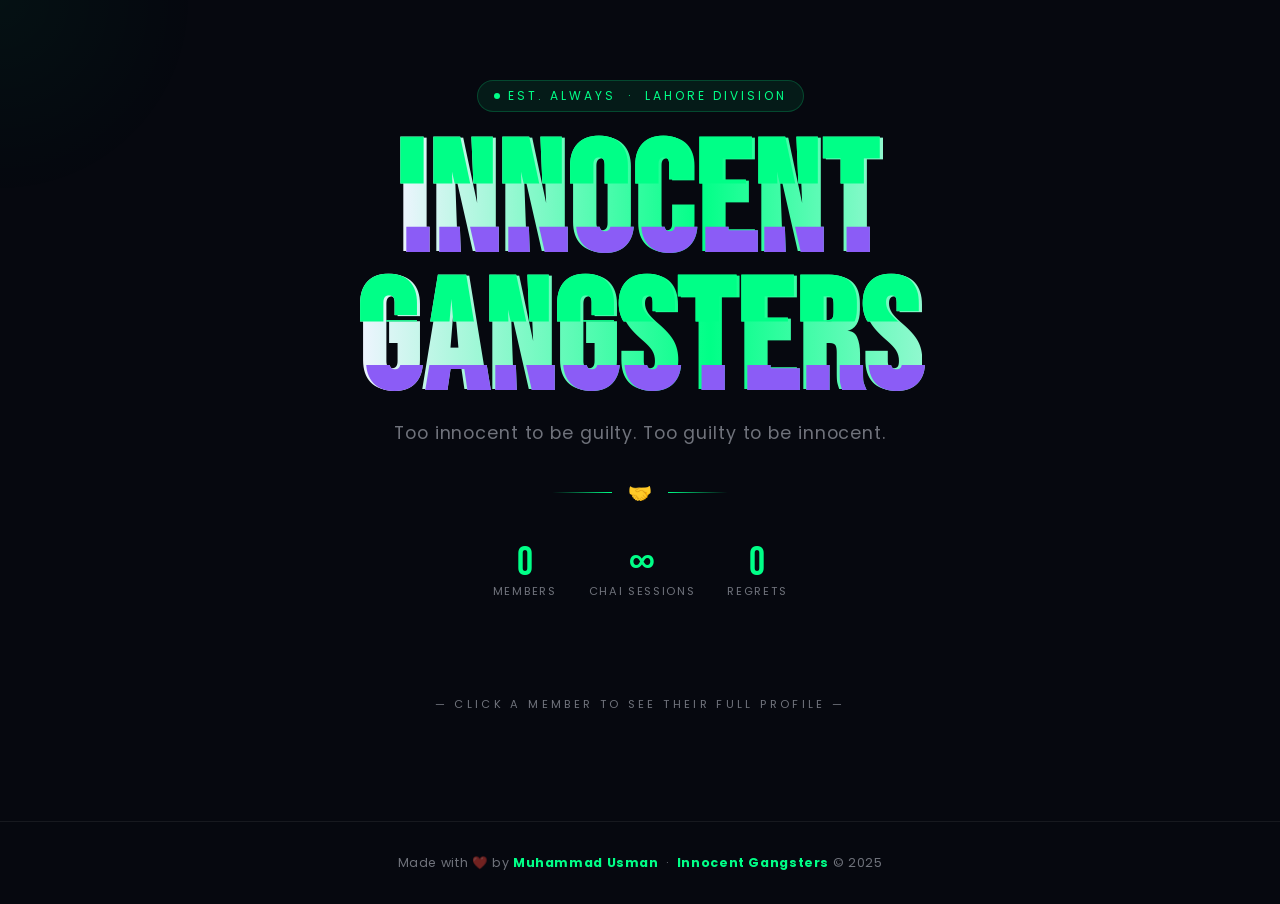
<file: index.html>
<!DOCTYPE html>
<html lang="en">

<head>
    <meta charset="UTF-8" />
    <meta name="viewport" content="width=device-width, initial-scale=1.0" />
    <meta name="description"
        content="Innocent Gangsters – the official crew page. Click to find out who we really are." />
    <title>Innocent Gangsters 🔥</title>

    <!-- Fonts & Icons -->
    <link rel="preconnect" href="https://fonts.googleapis.com" />
    <link
        href="https://fonts.googleapis.com/css2?family=Bebas+Neue&family=Poppins:wght@300;400;500;600;700&display=swap"
        rel="stylesheet" />

    <!-- Stylesheets (order matters) -->
    <link rel="stylesheet" href="css/style.css" />
    <link rel="stylesheet" href="css/cards.css" />

    <!-- Favicon emoji -->
    <link rel="icon"
        href="data:image/svg+xml,<svg xmlns='http://www.w3.org/2000/svg' viewBox='0 0 100 100'><text y='.9em' font-size='90'>🔥</text></svg>" />
</head>

<body>

    <!-- Cursor glow -->
    <div class="cursor-glow" id="cursor-glow"></div>

    <!-- Particle Canvas -->
    <canvas id="bg-canvas" aria-hidden="true"></canvas>

    <div class="site-wrapper">

        <!-- ── Hero ──────────────────────────────────── -->
        <header class="hero">
            <div class="hero-eyebrow">Est. Always &nbsp;·&nbsp; Lahore Division</div>

            <h1 class="hero-title">
                <span class="glitch" data-text="INNOCENT">INNOCENT</span>
                <br />
                <span class="glitch" data-text="GANGSTERS">GANGSTERS</span>
            </h1>

            <p class="hero-subtitle">
                Too innocent to be guilty. Too guilty to be innocent.
            </p>

            <div class="hero-divider">
                <span></span>
                <em>🤝</em>
                <span></span>
            </div>

            <div class="gang-stats">
                <div class="gang-stat">
                    <div class="gang-stat-num" id="gang-count">0</div>
                    <div class="gang-stat-label">Members</div>
                </div>
                <div class="gang-stat">
                    <div class="gang-stat-num">∞</div>
                    <div class="gang-stat-label">Chai Sessions</div>
                </div>
                <div class="gang-stat">
                    <div class="gang-stat-num">0</div>
                    <div class="gang-stat-label">Regrets</div>
                </div>
            </div>
        </header>

        <!-- ── Cards Grid ─────────────────────────────── -->
        <main>
            <p class="section-label">— click a member to see their full profile —</p>
            <div class="cards-grid" id="cards-grid">
                <!-- Cards injected by app.js from data.js -->
            </div>
        </main>

        <!-- ── Footer ─────────────────────────────────── -->
        <footer class="footer">
            <p>Made with ❤️ by <strong>Muhammad Usman</strong> &nbsp;·&nbsp; <strong>Innocent Gangsters</strong> © 2025
            </p>
        </footer>

    </div><!-- end site-wrapper -->

    <!-- ══ Scripts (order matters) ═════════════════════ -->
    <script src="js/data.js"></script><!-- friend data first -->
    <script src="js/app.js"></script><!-- render + particles last -->

    <script>
        // Cursor glow follow effect
        const glow = document.getElementById('cursor-glow');
        if (glow) {
            document.addEventListener('mousemove', e => {
                glow.style.left = e.clientX + 'px';
                glow.style.top = e.clientY + 'px';
            });
        }
    </script>

</body>

</html>
</file>
<file: css/style.css>
/*
  =====================================================
  css/style.css  –  Global Design System
  Innocent Gangsters

  Theme: Dark street / neon underground
  Fonts: "Bebas Neue" (headings), "Poppins" (body)
  =====================================================
*/

@import url('https://fonts.googleapis.com/css2?family=Bebas+Neue&family=Poppins:wght@300;400;500;600;700&display=swap');

/* ── CSS Variables ─────────────────────────────────── */
:root {
    --bg-dark: #06080f;
    --bg-card: #0d1117;
    --bg-glass: rgba(255, 255, 255, 0.03);
    --border: rgba(255, 255, 255, 0.07);
    --white: #f0f4ff;
    --muted: rgba(240, 244, 255, 0.45);
    --green: #00ff87;
    --purple: #8b5cf6;
    --orange: #ff6b35;
    --cyan: #06b6d4;
    --yellow: #f59e0b;
    --danger: #ef4444;

    --font-heading: 'Bebas Neue', cursive;
    --font-body: 'Poppins', sans-serif;

    --radius-sm: 8px;
    --radius-md: 16px;
    --radius-lg: 24px;
    --radius-xl: 32px;

    --transition: all 0.3s cubic-bezier(0.4, 0, 0.2, 1);
    --transition-slow: all 0.6s cubic-bezier(0.4, 0, 0.2, 1);
}

/* ── Reset ─────────────────────────────────────────── */
*,
*::before,
*::after {
    margin: 0;
    padding: 0;
    box-sizing: border-box;
}

html {
    scroll-behavior: smooth;
}

body {
    font-family: var(--font-body);
    background: var(--bg-dark);
    color: var(--white);
    min-height: 100vh;
    overflow-x: hidden;
    cursor: default;
}

/* ── Scrollbar ─────────────────────────────────────── */
::-webkit-scrollbar {
    width: 6px;
}

::-webkit-scrollbar-track {
    background: var(--bg-dark);
}

::-webkit-scrollbar-thumb {
    background: #222;
    border-radius: 99px;
}

::-webkit-scrollbar-thumb:hover {
    background: var(--green);
}

/* ── Canvas Background ─────────────────────────────── */
#bg-canvas {
    position: fixed;
    top: 0;
    left: 0;
    width: 100%;
    height: 100%;
    pointer-events: none;
    z-index: 0;
    opacity: 0.6;
}

/* ── Site Wrapper ──────────────────────────────────── */
.site-wrapper {
    position: relative;
    z-index: 1;
}

/* ── Hero / Header ─────────────────────────────────── */
.hero {
    text-align: center;
    padding: 80px 24px 60px;
    position: relative;
}

.hero-eyebrow {
    display: inline-block;
    font-size: 0.75rem;
    letter-spacing: 0.25em;
    text-transform: uppercase;
    color: var(--green);
    background: rgba(0, 255, 135, 0.08);
    border: 1px solid rgba(0, 255, 135, 0.2);
    padding: 6px 16px;
    border-radius: 99px;
    margin-bottom: 24px;
    animation: fadeInDown 0.8s ease both;
}

.hero-title {
    font-family: var(--font-heading);
    font-size: clamp(4rem, 12vw, 10rem);
    line-height: 0.9;
    letter-spacing: 0.02em;
    margin-bottom: 8px;
    animation: fadeInUp 0.8s ease 0.1s both;
    position: relative;
    color: var(--white);
}

/* Glitch effect on title */
.glitch::before,
.glitch::after {
    content: attr(data-text);
    position: absolute;
    top: 0;
    left: 0;
    width: 100%;
    height: 100%;
    font-family: inherit;
    font-size: inherit;
    background: inherit;
    -webkit-background-clip: text;
    background-clip: text;
    -webkit-text-fill-color: transparent;
}

.glitch::before {
    -webkit-text-fill-color: var(--green);
    clip-path: polygon(0 0, 100% 0, 100% 35%, 0 35%);
    transform: translate(-3px, -1px);
    animation: glitch-top 3s infinite linear alternate-reverse;
}

.glitch::after {
    -webkit-text-fill-color: var(--purple);
    clip-path: polygon(0 65%, 100% 65%, 100% 100%, 0 100%);
    transform: translate(3px, 1px);
    animation: glitch-bottom 2.5s infinite linear alternate-reverse;
}

.hero-subtitle {
    font-size: clamp(0.9rem, 2vw, 1.1rem);
    color: var(--muted);
    letter-spacing: 0.05em;
    animation: fadeInUp 0.8s ease 0.2s both;
    margin-bottom: 32px;
}

.hero-divider {
    display: flex;
    align-items: center;
    justify-content: center;
    gap: 16px;
    animation: fadeInUp 0.8s ease 0.3s both;
    margin-bottom: 16px;
}

.hero-divider span {
    width: 60px;
    height: 1px;
    background: linear-gradient(90deg, transparent, var(--green));
}

.hero-divider span:last-child {
    background: linear-gradient(90deg, var(--green), transparent);
}

.hero-divider em {
    font-style: normal;
    font-size: 1.2rem;
}

/* ── Gang Count Badge ──────────────────────────────── */
.gang-stats {
    display: flex;
    align-items: center;
    justify-content: center;
    gap: 32px;
    flex-wrap: wrap;
    padding: 20px;
    animation: fadeInUp 0.8s ease 0.4s both;
}

.gang-stat {
    text-align: center;
}

.gang-stat-num {
    font-family: var(--font-heading);
    font-size: 2.5rem;
    color: var(--green);
    line-height: 1;
}

.gang-stat-label {
    font-size: 0.7rem;
    color: var(--muted);
    text-transform: uppercase;
    letter-spacing: 0.15em;
}

/* ── Section: Cards Grid ───────────────────────────── */
.section-label {
    text-align: center;
    font-size: 0.7rem;
    letter-spacing: 0.3em;
    text-transform: uppercase;
    color: var(--muted);
    padding: 16px 24px 4px;
}

.cards-grid {
    display: grid;
    grid-template-columns: repeat(auto-fill, minmax(280px, 1fr));
    gap: 24px;
    padding: 24px 32px 80px;
    max-width: 1400px;
    margin: 0 auto;
}

/* ── Footer ────────────────────────────────────────── */
.footer {
    text-align: center;
    padding: 32px;
    color: var(--muted);
    font-size: 0.78rem;
    letter-spacing: 0.05em;
    border-top: 1px solid var(--border);
}

.footer strong {
    color: var(--green);
}

/* ── Animations ────────────────────────────────────── */
@keyframes fadeInUp {
    from {
        opacity: 0;
        transform: translateY(24px);
    }

    to {
        opacity: 1;
        transform: translateY(0);
    }
}

@keyframes fadeInDown {
    from {
        opacity: 0;
        transform: translateY(-16px);
    }

    to {
        opacity: 1;
        transform: translateY(0);
    }
}

@keyframes glitch-top {
    0% {
        transform: translate(-3px, -1px);
    }

    15% {
        transform: translate(3px, 0);
    }

    30% {
        transform: translate(0, 2px);
    }

    50% {
        transform: translate(-3px, -1px) scaleX(1.05);
    }

    70% {
        transform: translate(2px, -1px);
    }

    100% {
        transform: translate(-3px, -1px);
    }
}

@keyframes glitch-bottom {
    0% {
        transform: translate(3px, 1px);
    }

    20% {
        transform: translate(-3px, 0);
        clip-path: polygon(0 60%, 100% 60%, 100% 100%, 0 100%);
    }

    40% {
        transform: translate(0, -2px);
    }

    60% {
        transform: translate(3px, 2px) scaleX(0.98);
    }

    80% {
        transform: translate(-2px, 1px);
    }

    100% {
        transform: translate(3px, 1px);
    }
}

@keyframes pulse-ring {
    0% {
        transform: scale(0.95);
        box-shadow: 0 0 0 0 currentColor;
    }

    70% {
        transform: scale(1);
        box-shadow: 0 0 0 10px transparent;
    }

    100% {
        transform: scale(0.95);
        box-shadow: 0 0 0 0 transparent;
    }
}

@keyframes float {

    0%,
    100% {
        transform: translateY(0);
    }

    50% {
        transform: translateY(-8px);
    }
}

@keyframes shimmer {
    0% {
        background-position: -200% center;
    }

    100% {
        background-position: 200% center;
    }
}

@keyframes neonPulse {

    0%,
    100% {
        text-shadow: 0 0 10px currentColor, 0 0 20px currentColor;
    }

    50% {
        text-shadow: 0 0 20px currentColor, 0 0 40px currentColor, 0 0 80px currentColor;
    }
}

@keyframes borderSpin {
    0% {
        border-color: var(--green);
        box-shadow: 0 0 10px var(--green);
    }

    33% {
        border-color: var(--purple);
        box-shadow: 0 0 10px var(--purple);
    }

    66% {
        border-color: var(--cyan);
        box-shadow: 0 0 10px var(--cyan);
    }

    100% {
        border-color: var(--green);
        box-shadow: 0 0 10px var(--green);
    }
}

@keyframes ping {

    75%,
    100% {
        transform: scale(2);
        opacity: 0;
    }
}

/* ── Hero title shimmer – applied to glitch spans ––––––––––– */
.hero-title {
    font-family: var(--font-heading);
    font-size: clamp(4rem, 12vw, 10rem);
    line-height: 0.9;
    letter-spacing: 0.02em;
    margin-bottom: 8px;
    position: relative;
    animation: fadeInUp 0.8s ease 0.1s both;
    /* Keep fadeInUp for the main title */
}

.glitch {
    position: relative;
    display: inline-block;
    color: var(--white);
    /* Default color for glitch text */
    background: linear-gradient(90deg,
            var(--white) 0%,
            var(--green) 25%,
            var(--white) 50%,
            var(--purple) 75%,
            var(--white) 100%);
    background-size: 250% auto;
    -webkit-background-clip: text;
    background-clip: text;
    -webkit-text-fill-color: transparent;
    animation: shimmer 6s linear 1s infinite;
}

/* ── Gang stat numbers glow ──────────────────────────── */
.gang-stat-num {
    font-family: var(--font-heading);
    font-size: 2.5rem;
    color: var(--green);
    line-height: 1;
    animation: neonPulse 3s ease-in-out infinite;
}

/* ── Eyebrow badge live ping dot ─────────────────────── */
.hero-eyebrow {
    position: relative;
    display: inline-flex;
    align-items: center;
    gap: 8px;
}

.hero-eyebrow::before {
    content: '';
    width: 6px;
    height: 6px;
    border-radius: 50%;
    background: var(--green);
    display: inline-block;
    animation: neonPulse 2s ease-in-out infinite;
    flex-shrink: 0;
}

/* ── Animated underline on section-label ─────────────── */
.section-label {
    text-align: center;
    font-size: 0.7rem;
    letter-spacing: 0.3em;
    text-transform: uppercase;
    color: var(--muted);
    padding: 16px 24px 4px;
    position: relative;
}

/* ── Cursor glow effect ──────────────────────────────── */
.cursor-glow {
    position: fixed;
    width: 400px;
    height: 400px;
    border-radius: 50%;
    background: radial-gradient(circle, rgba(0, 255, 135, 0.04) 0%, transparent 70%);
    pointer-events: none;
    z-index: 0;
    transform: translate(-50%, -50%);
    transition: transform 0.1s ease;
}

/* ── Utility ───────────────────────────────────────── */
.sr-only {
    position: absolute;
    width: 1px;
    height: 1px;
    overflow: hidden;
    clip: rect(0, 0, 0, 0);
}

/* ── Responsive ────────────────────────────────────── */
@media (max-width: 640px) {
    .cards-grid {
        padding: 16px 16px 60px;
        gap: 16px;
    }

    .hero {
        padding: 60px 16px 40px;
    }

    .gang-stats {
        gap: 20px;
    }
}
</file>
<file: css/cards.css>
/*
  =====================================================
  css/cards.css  –  Friend Cards
  3D tilt on hover, neon glow, stagger entrance
  =====================================================
*/

/* ── Friend Card ───────────────────────────────────── */
.friend-card {
    position: relative;
    border-radius: var(--radius-lg);
    background: var(--bg-card);
    border: 1px solid var(--border);
    overflow: hidden;
    cursor: pointer;
    transition: var(--transition);

    /* 3D tilt setup */
    transform-style: preserve-3d;
    will-change: transform;

    /* Entrance animation */
    opacity: 0;
    transform: translateY(40px) scale(0.96);
    animation: cardEntrance 0.6s cubic-bezier(0.4, 0, 0.2, 1) forwards;
}

.friend-card:nth-child(1) {
    animation-delay: 0.05s;
}

.friend-card:nth-child(2) {
    animation-delay: 0.12s;
}

.friend-card:nth-child(3) {
    animation-delay: 0.19s;
}

.friend-card:nth-child(4) {
    animation-delay: 0.26s;
}

.friend-card:nth-child(5) {
    animation-delay: 0.33s;
}

.friend-card:nth-child(6) {
    animation-delay: 0.40s;
}

.friend-card:nth-child(7) {
    animation-delay: 0.47s;
}

.friend-card:nth-child(8) {
    animation-delay: 0.54s;
}

.friend-card:nth-child(9) {
    animation-delay: 0.61s;
}

.friend-card:nth-child(10) {
    animation-delay: 0.68s;
}

.friend-card:nth-child(11) {
    animation-delay: 0.75s;
}

.friend-card:nth-child(12) {
    animation-delay: 0.82s;
}

@keyframes cardEntrance {
    to {
        opacity: 1;
        transform: translateY(0) scale(1);
    }
}

/* ── Glow overlay (color changes per friend) ───────── */
.friend-card::before {
    content: '';
    position: absolute;
    inset: 0;
    border-radius: inherit;
    background: radial-gradient(circle at 50% 0%,
            var(--card-color, var(--green)) 0%,
            transparent 65%);
    opacity: 0;
    transition: opacity 0.4s ease;
    z-index: 0;
    pointer-events: none;
}

/* ── Border glow on hover ──────────────────────────── */
.friend-card::after {
    content: '';
    position: absolute;
    inset: -1px;
    border-radius: inherit;
    padding: 1px;
    background: linear-gradient(135deg,
            var(--card-color, var(--green)),
            transparent 50%,
            var(--card-color, var(--green)));
    -webkit-mask: linear-gradient(#fff 0 0) content-box, linear-gradient(#fff 0 0);
    -webkit-mask-composite: xor;
    mask-composite: exclude;
    opacity: 0;
    transition: opacity 0.4s ease;
    pointer-events: none;
}

.friend-card:hover::before {
    opacity: 0.08;
}

.friend-card:hover::after {
    opacity: 1;
}

.friend-card:hover {
    box-shadow: 0 24px 64px rgba(0, 0, 0, 0.6),
        0 0 40px color-mix(in srgb, var(--card-color, var(--green)) 20%, transparent);
}

/* ── Cover Photo Area ──────────────────────────────── */
.card-cover {
    position: relative;
    width: 100%;
    height: 220px;
    overflow: hidden;
    background: #111;
}

.card-cover img {
    width: 100%;
    height: 100%;
    object-fit: cover;
    transition: transform 0.5s ease;
    display: block;
}

.friend-card:hover .card-cover img {
    transform: scale(1.08);
}

/* Gradient overlay on photo */
.card-cover-overlay {
    position: absolute;
    inset: 0;
    background: linear-gradient(to top,
            var(--bg-card) 0%,
            transparent 55%);
}

/* Rank badge on the photo */
.card-rank {
    position: absolute;
    top: 12px;
    left: 12px;
    font-size: 0.62rem;
    font-weight: 700;
    letter-spacing: 0.08em;
    text-transform: uppercase;
    padding: 4px 10px;
    border-radius: 99px;
    background: rgba(0, 0, 0, 0.7);
    backdrop-filter: blur(8px);
    border: 1px solid rgba(255, 255, 255, 0.1);
    color: var(--white);
    z-index: 2;
}

/* Photo number indicator */
.card-photo-count {
    position: absolute;
    top: 12px;
    right: 12px;
    font-size: 0.65rem;
    color: var(--muted);
    background: rgba(0, 0, 0, 0.6);
    padding: 3px 8px;
    border-radius: 99px;
    backdrop-filter: blur(8px);
    z-index: 2;
}

/* ── Card Body ─────────────────────────────────────── */
.card-body {
    padding: 20px 20px 8px;
    position: relative;
    z-index: 1;
}

.card-nickname {
    font-size: 0.65rem;
    font-weight: 600;
    letter-spacing: 0.2em;
    text-transform: uppercase;
    color: var(--card-color, var(--green));
    margin-bottom: 4px;
}

.card-name {
    font-family: var(--font-heading);
    font-size: 1.85rem;
    letter-spacing: 0.02em;
    color: var(--white);
    line-height: 1;
    margin-bottom: 12px;
}

/* Thin divider */
.card-divider {
    width: 32px;
    height: 2px;
    background: var(--card-color, var(--green));
    border-radius: 99px;
    margin-bottom: 12px;
    transition: width 0.4s ease;
}

.friend-card:hover .card-divider {
    width: 60px;
}

.card-intro {
    font-size: 0.82rem;
    line-height: 1.6;
    color: var(--muted);
    display: -webkit-box;
    -webkit-line-clamp: 2;
    -webkit-box-orient: vertical;
    overflow: hidden;
}

/* ── Card Footer ───────────────────────────────────── */
.card-footer {
    display: flex;
    align-items: center;
    justify-content: space-between;
    padding: 14px 20px 18px;
    position: relative;
    z-index: 1;
}

.card-cta {
    display: flex;
    align-items: center;
    gap: 6px;
    font-size: 0.75rem;
    font-weight: 600;
    color: var(--card-color, var(--green));
    text-transform: uppercase;
    letter-spacing: 0.08em;
    transition: gap 0.3s ease;
}

.friend-card:hover .card-cta {
    gap: 10px;
}

.card-cta svg {
    width: 14px;
    height: 14px;
    transition: transform 0.3s ease;
}

.friend-card:hover .card-cta svg {
    transform: translateX(4px);
}

/* WhatsApp quick button on card */
.card-wa-btn {
    width: 36px;
    height: 36px;
    border-radius: 50%;
    background: rgba(37, 211, 102, 0.1);
    border: 1px solid rgba(37, 211, 102, 0.25);
    display: flex;
    align-items: center;
    justify-content: center;
    cursor: pointer;
    transition: var(--transition);
    text-decoration: none;
}

.card-wa-btn:hover {
    background: rgba(37, 211, 102, 0.2);
    border-color: rgba(37, 211, 102, 0.5);
    transform: scale(1.1);
}

.card-wa-btn svg {
    width: 18px;
    height: 18px;
}

/* ── Placeholder when no photo ─────────────────────── */
.card-cover-placeholder {
    width: 100%;
    height: 100%;
    display: flex;
    flex-direction: column;
    align-items: center;
    justify-content: center;
    gap: 8px;
    background: linear-gradient(135deg, #111 0%, #0d1117 100%);
    color: var(--muted);
}

.card-cover-placeholder span {
    font-family: var(--font-heading);
    font-size: 4rem;
    color: var(--card-color, var(--green));
    opacity: 0.3;
}

.card-cover-placeholder p {
    font-size: 0.7rem;
    letter-spacing: 0.1em;
}
</file>
